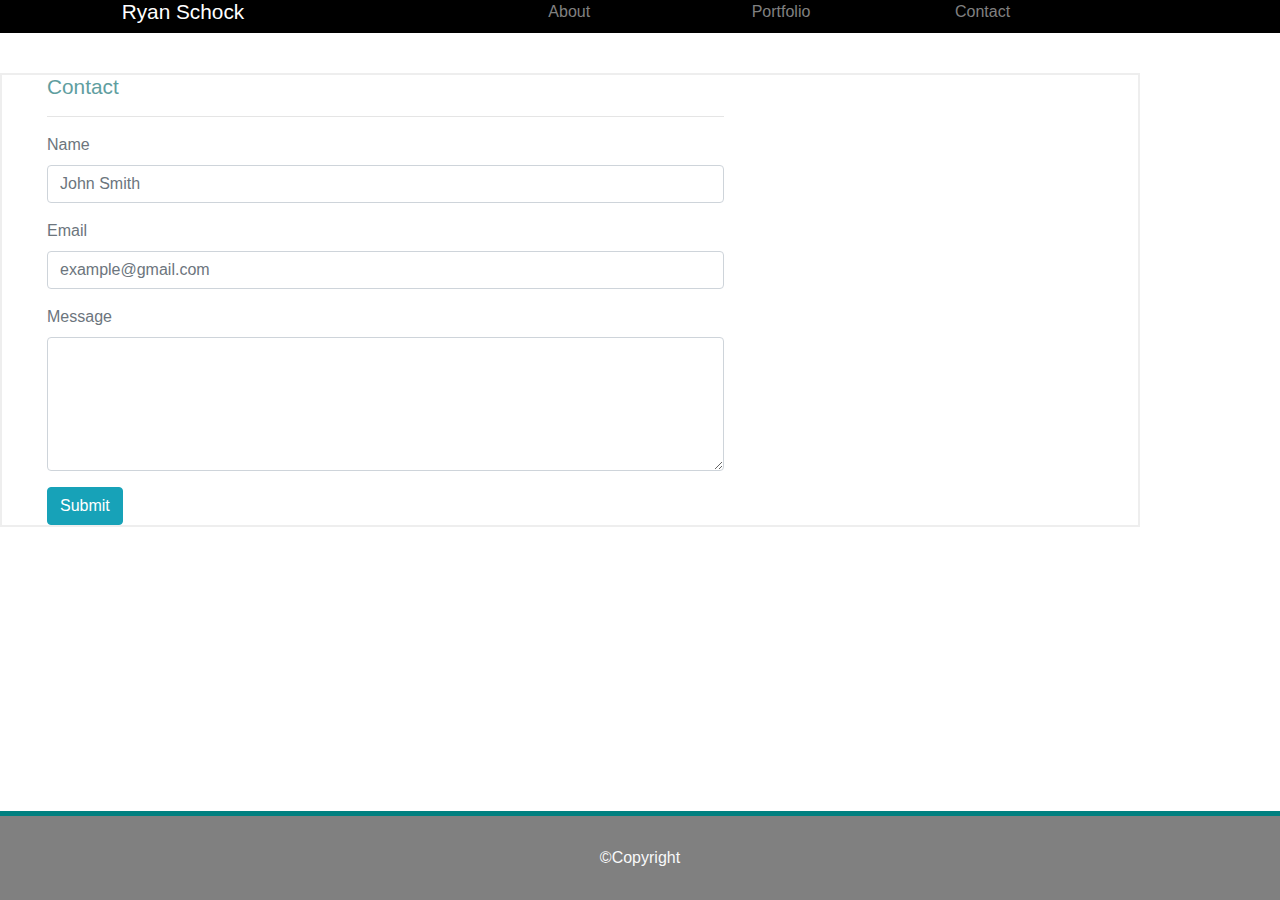
<file: contact.html>
<!DOCTYPE html>
<html lang="en">
<head>
    <meta charset="UTF-8">
    <meta name="viewport" content="width=device-width, initial-scale=1.0">
    <title>Contact | Ryan Schock</title>
    <link rel="stylesheet" href="https://stackpath.bootstrapcdn.com/bootstrap/4.4.1/css/bootstrap.min.css" integrity="sha384-Vkoo8x4CGsO3+Hhxv8T/Q5PaXtkKtu6ug5TOeNV6gBiFeWPGFN9MuhOf23Q9Ifjh" crossorigin="anonymous">
    <script src="https://code.jquery.com/jquery-3.4.1.slim.min.js" integrity="sha384-J6qa4849blE2+poT4WnyKhv5vZF5SrPo0iEjwBvKU7imGFAV0wwj1yYfoRSJoZ+n" crossorigin="anonymous"></script>
<script src="https://cdn.jsdelivr.net/npm/popper.js@1.16.0/dist/umd/popper.min.js" integrity="sha384-Q6E9RHvbIyZFJoft+2mJbHaEWldlvI9IOYy5n3zV9zzTtmI3UksdQRVvoxMfooAo" crossorigin="anonymous"></script>
<script src="https://stackpath.bootstrapcdn.com/bootstrap/4.4.1/js/bootstrap.min.js" integrity="sha384-wfSDF2E50Y2D1uUdj0O3uMBJnjuUD4Ih7YwaYd1iqfktj0Uod8GCExl3Og8ifwB6" crossorigin="anonymous"></script>
<link type="text/css" rel="stylesheet" href="style.css">
</head>

<body>
    <div class="content">
        <header>
            <section class="container-fluid">
                <div class="row">
                    <div class="col-md-1 col-sm-auto"></div>
                    <div class="col-md-4 col-sm-12">
                        <h1>Ryan Schock</h1>
                    </div>
                    <nav class="col-md-6 col-sm-12">
                        <div class="container">
                            <div class="row">
                                <div class="nav nav-item col">
                                    <a href="index.html">About</a>
                                </div>
                                <div class="nav nav-item col">
                                    <a href="portfolio.html">Portfolio</a>
                                </div>
                                <div class="nav nav-item col">
                                    <a href="contact.html">Contact</a>
                                </div>
                            </div>
                        </div>
                    </nav>
                    </div>
            </section>
        </header>
        <div class="container" id="mainContent">
            <div class="col-md-8 col-xs-12">
                <section class="container">
                    <div class="box">
                        <h2>Contact</h2>
                        <hr>
                        <form class="text-secondary">
                          <div class="form-group">
                              <label for="formGroupExampleInput">Name</label>
                              <input type="text" class="form-control text-muted" id="name" placeholder="John Smith">
                            </div>
                            <div class="form-group">
                              <label for="formGroupExampleInput2">Email</label>
                              <input type="text" class="form-control text-muted" id="email" placeholder="example@gmail.com">
                            </div>
                            <div class="form-group">
                              <label for="formGroupExampleInput2">Message</label>
                              <textarea class="form-control text-muted" rows="5" id="message" placeholder=" ">
                              </textarea>
                              </div>
                          <button type="submit" class="btn btn-info">Submit</button>
                        </form>
                      </div>
                </section>
            </div>
        </div>
    </div>
    <div class="footer text-align-center text-light fixed-bottom">&copy;Copyright</div>
</body>
</html>
</file>
<file: style.css>
*{
    padding: 0px;
    margin: 0px;
    box-sizing: border-box;
  }
  
  .clearfix::after {
    content: " ";
    display: block;
    clear: both;
  }

header {
    width: 100%;
    background-color:black;
    margin-bottom:40px;
}

h1 {
    color:white;
    font-size: 1.3rem;
    height: 100%;
    
}

h2 {
    font-size: 1.3rem;
    color:cadetblue;
}

a {
    color:grey;
}

#mainContent {
    width: 100%;
    background-color:white;
    float: left;
    font-size:1rem;
    border: 2px solid #eee;
}


#aboutMe {
    padding-right: 10px;
    padding-bottom: 10px;
    max-width:100%;
    height:auto;
}

.portfolio {
    position: relative;
    float: left;
    width: 274px;
    margin: 20px 0 25px;
    overflow: auto;
  }

  .portfolio img {
    width: 100%;
    border: 0 none;
    opacity: 0.8;
  }
  

.footer {
    border-top: 5px solid teal;
    background: grey;
    padding: 30px;
      clear: both;
      text-align: center;
      width: 100%;
    position: fixed-bottom;
  }

  @media (max-width: 980px) {
    .container {
      width: 100%;
    }
    h1 {
        width:100%;
        text-align: center;
    }
    .box {
      width: 100%;
    }
    #mainContent {
      width: 100%;
      height: auto;
    }
    .portfolio {
      width: 100%;
      height: auto;
    }
  }
  @media (max-width: 768px) {
    .container {
      width: 100%;
    }
    h1 {
        width:100%;
        text-align: center;
    }
    .box {
      width: 100%;
    }
    #mainContent {
      width: 100%;
      height: auto;
    }
    .portfolio {
      width: 100%;
      height: auto;
    }
  }
  
  @media (max-width: 640px) {
    .container {
     width: 100%;
    }
    h1 {
        width:100%;
        text-align: center;
    }
    .box {
      width: 100%;
    }
    #mainContent {
      width: 100%;
      height: auto;
    }
    .portfolio {
      width: 100%;
      height: auto;
    }
  }
</file>
